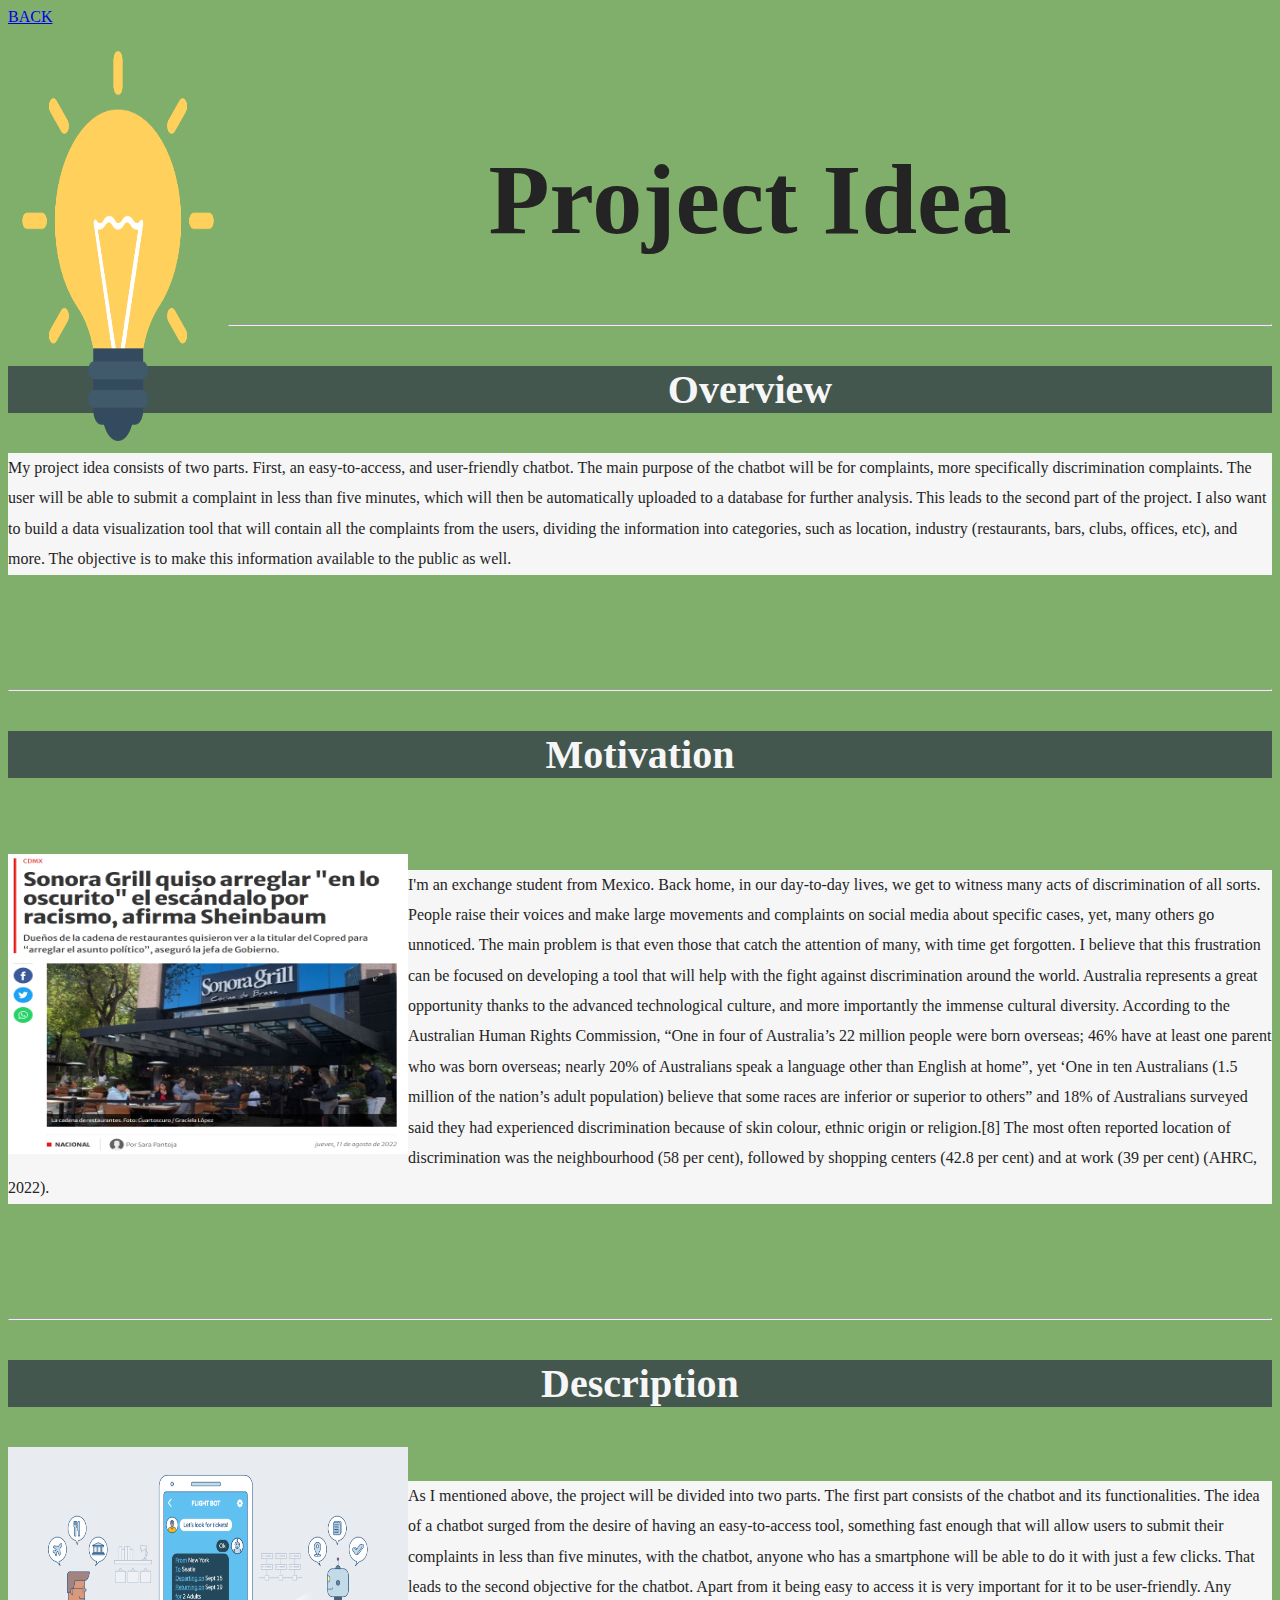
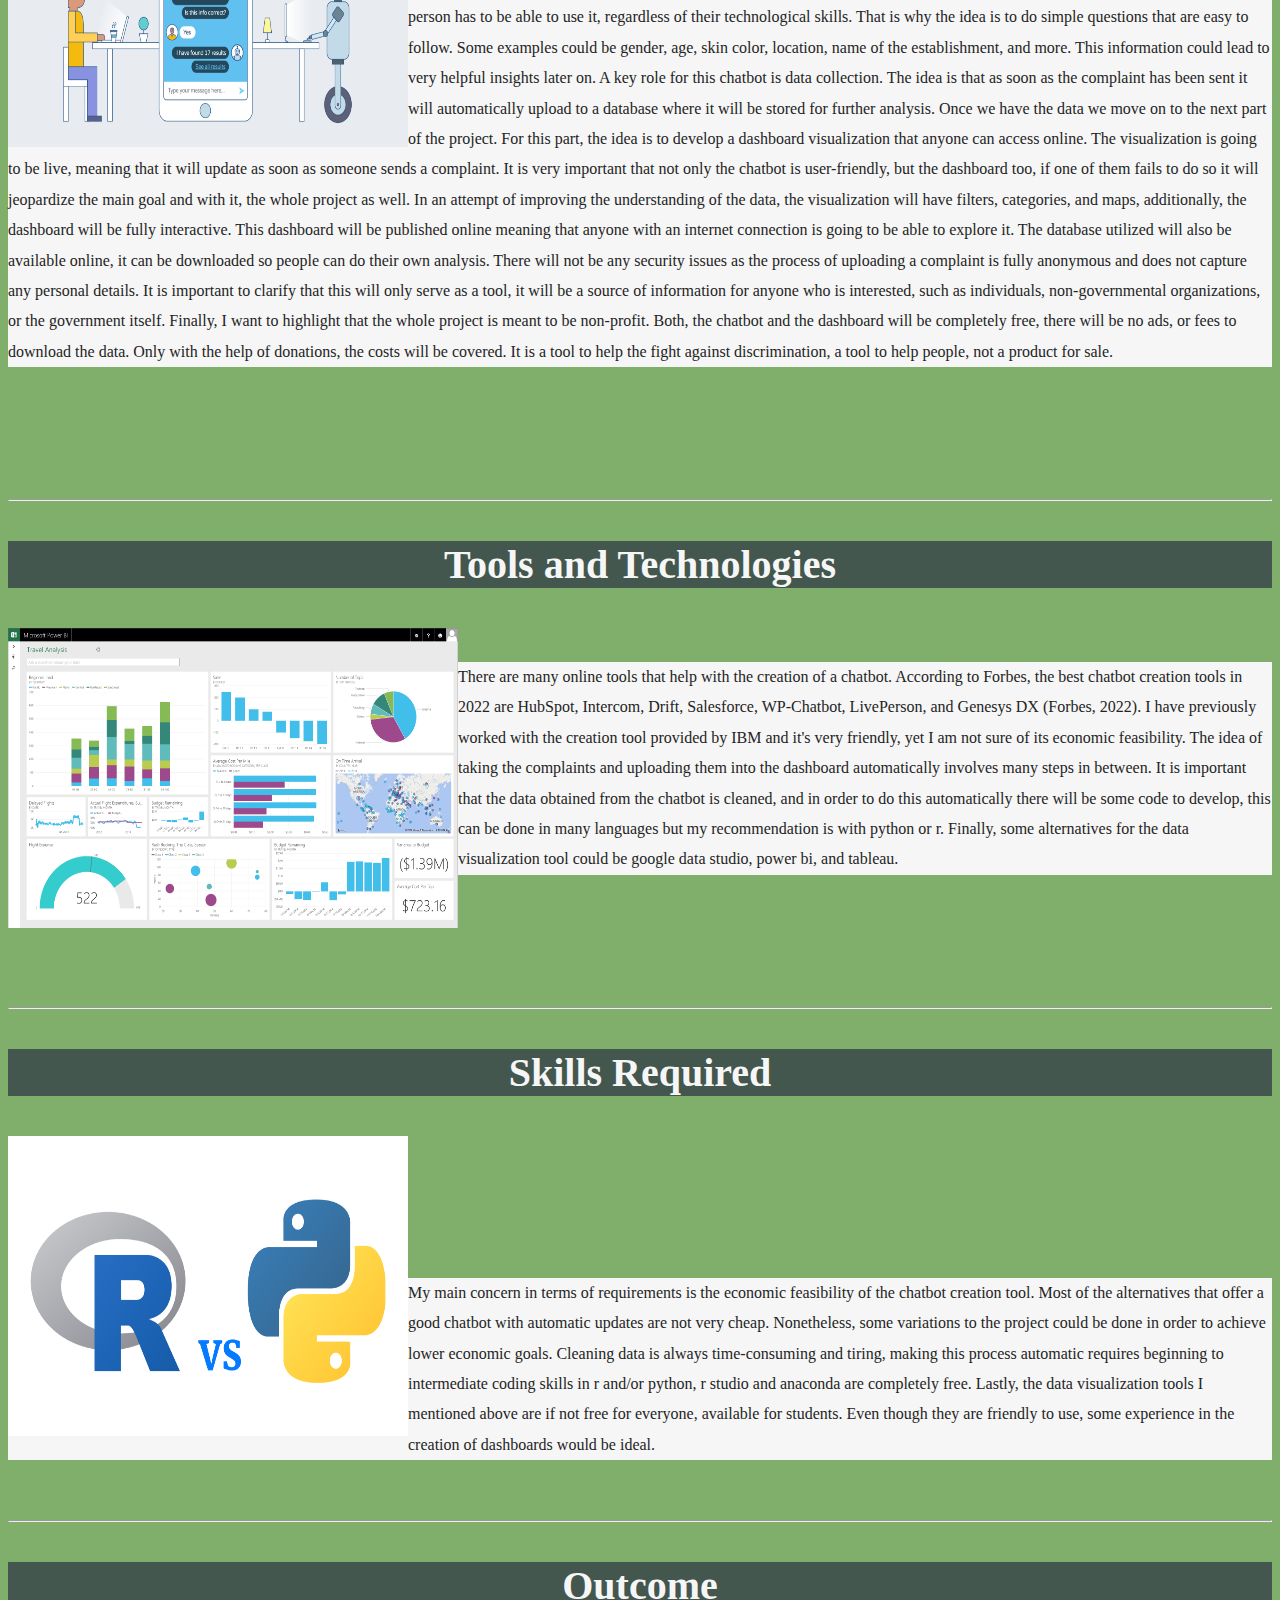
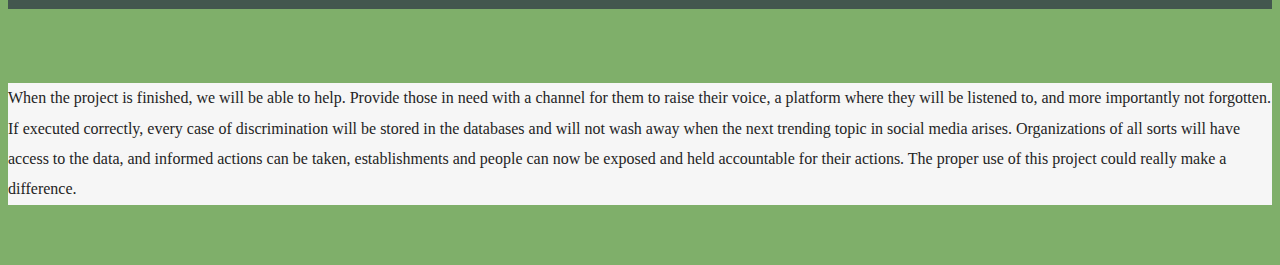
<file: idea.html>
<!DOCTYPE html>
<html lang="en" dir="ltr">
  <head>
    <meta charset="utf-8">
    <title>prueba</title>
    <link rel="stylesheet" type="text/css" href="idea.css"/>
  </head>
  <a href="index.html">BACK</a>
<h6 style="text-align:center;"><img src="foco.png" alt="foco" width="220" height="390">
  <br>
  <br>

<h1>Project Idea</h1>
  <hr>

<h3>Overview</h3>


<p>My project idea consists of two parts. First, an easy-to-access, and user-friendly chatbot. The main purpose of the chatbot will be for complaints, more specifically discrimination complaints. The user will be able to submit a complaint in less than five minutes, which will then be automatically uploaded to a database for further analysis. This leads to the second part of the project. I also want to build a data visualization tool that will contain all the complaints from the users, dividing the information into categories, such as location, industry (restaurants, bars, clubs, offices, etc), and more. The objective is to make this information available to the public as well.</p>
  <br>
  <br>
  <br>
  <br>
  <br>
  <hr>

<h3>Motivation</h3>
<br>

<br><img src="sonora.png" alt="me" width="400" height="300">

<p>I'm an exchange student from Mexico. Back home, in our day-to-day lives, we get to witness many acts of discrimination of all sorts. People raise their voices and make large movements and complaints on social media about specific cases, yet, many others go unnoticed. The main problem is that even those that catch the attention of many, with time get forgotten. I believe that this frustration can be focused on developing a tool that will help with the fight against discrimination around the world. Australia represents a great opportunity thanks to the advanced technological culture, and more importantly the immense cultural diversity. According to the Australian Human Rights Commission, “One in four of Australia’s 22 million people were born overseas; 46% have at least one parent who was born overseas; nearly 20% of Australians speak a language other than English at home”, yet ‘One in ten Australians (1.5 million of the nation’s adult population) believe that some races are inferior or superior to others”  and 18% of Australians surveyed said they had experienced discrimination because of skin colour, ethnic origin or religion.[8] The most often reported location of discrimination was the neighbourhood (58 per cent), followed by shopping centers (42.8 per cent) and at work (39 per cent) (AHRC, 2022).</p>
  <br>
  <br>
  <br>
  <br>
  <br>
  <hr>

<h3>Description</h3>

<img src="chatbot.png" alt="me" width="400" height="300">

  <br>
<p>As I mentioned above, the project will be divided into two parts. The first part consists of the chatbot and its functionalities. The idea of a chatbot surged from the desire of having an easy-to-access tool, something fast enough that will allow users to submit their complaints in less than five minutes, with the chatbot, anyone who has a smartphone will be able to do it with just a few clicks. That leads to the second objective for the chatbot. Apart from it being easy to access it is very important for it to be user-friendly. Any person has to be able to use it, regardless of their technological skills. That is why the idea is to do simple questions that are easy to follow. Some examples could be gender, age, skin color, location, name of the establishment, and more. This information could lead to very helpful insights later on. A key role for this chatbot is data collection. The idea is that as soon as the complaint has been sent it will automatically upload to a database where it will be stored for further analysis. Once we have the data we move on to the next part of the project. For this part, the idea is to develop a dashboard visualization that anyone can access online. The visualization is going to be live, meaning that it will update as soon as someone sends a complaint. It is very important that not only the chatbot is user-friendly, but the dashboard too, if one of them fails to do so it will jeopardize the main goal and with it, the whole project as well. In an attempt of improving the understanding of the data, the visualization will have filters, categories, and maps, additionally, the dashboard will be fully interactive. This dashboard will be published online meaning that anyone with an internet connection is going to be able to explore it. The database utilized will also be available online, it can be downloaded so people can do their own analysis. There will not be any security issues as the process of uploading a complaint is fully anonymous and does not capture any personal details. It is important to clarify that this will only serve as a tool, it will be a source of information for anyone who is interested, such as individuals, non-governmental organizations, or the government itself. Finally, I want to highlight that the whole project is meant to be non-profit. Both, the chatbot and the dashboard will be completely free, there will be no ads, or fees to download the data. Only with the help of donations, the costs will be covered. It is a tool to help the fight against discrimination, a tool to help people, not a product for sale. </p>

  <br>
  <br>
  <br>
  <br>
  <br>
  <br>
  <hr>

<h3>Tools and Technologies</h3>
<img src="tablero.png" alt="me" width="450" height="300">

<br>
<p>There are many online tools that help with the creation of a chatbot. According to Forbes, the best chatbot creation tools in 2022 are HubSpot, Intercom, Drift, Salesforce, WP-Chatbot, LivePerson, and Genesys DX (Forbes, 2022). I have previously worked with the creation tool provided by IBM and it's very friendly, yet I am not sure of its economic feasibility. The idea of taking the complaints and uploading them into the dashboard automatically involves many steps in between. It is important that the data obtained from the chatbot is cleaned, and in order to do this automatically there will be some code to develop, this can be done in many languages but my recommendation is with python or r. Finally, some alternatives for the data visualization tool could be google data studio, power bi, and tableau.</p>
<br>
<br>
<br>
<br>
<br>
<br>
<hr>

<h3>Skills Required</h3>
<img src="python.png" alt="me" width="400" height="300">
<br>
<br>
<br>
<br>
<br>
<br>
<br>
<p>My main concern in terms of requirements is the economic feasibility of the chatbot creation tool. Most of the alternatives that offer a good chatbot with automatic updates are not very cheap. Nonetheless, some variations to the project could be done in order to achieve lower economic goals. Cleaning data is always time-consuming and tiring, making this process automatic requires beginning to intermediate coding skills in r and/or python, r studio and anaconda are completely free. Lastly, the data visualization tools I mentioned above are if not free for everyone, available for students. Even though they are friendly to use, some experience in the creation of dashboards would be ideal. </p>

<br>
<br>
<hr>

<h3>Outcome</h3>
<br>
<p>When the project is finished, we will be able to help. Provide those in need with a channel for them to raise their voice, a platform where they will be listened to, and more importantly not forgotten. If executed correctly, every case of discrimination will be stored in the databases and will not wash away when the next trending topic in social media arises. Organizations of all sorts will have access to the data, and informed actions can be taken, establishments and people can now be exposed and held accountable for their actions. The proper use of this project could really make a difference.</p>

<br>
<br>
</file>
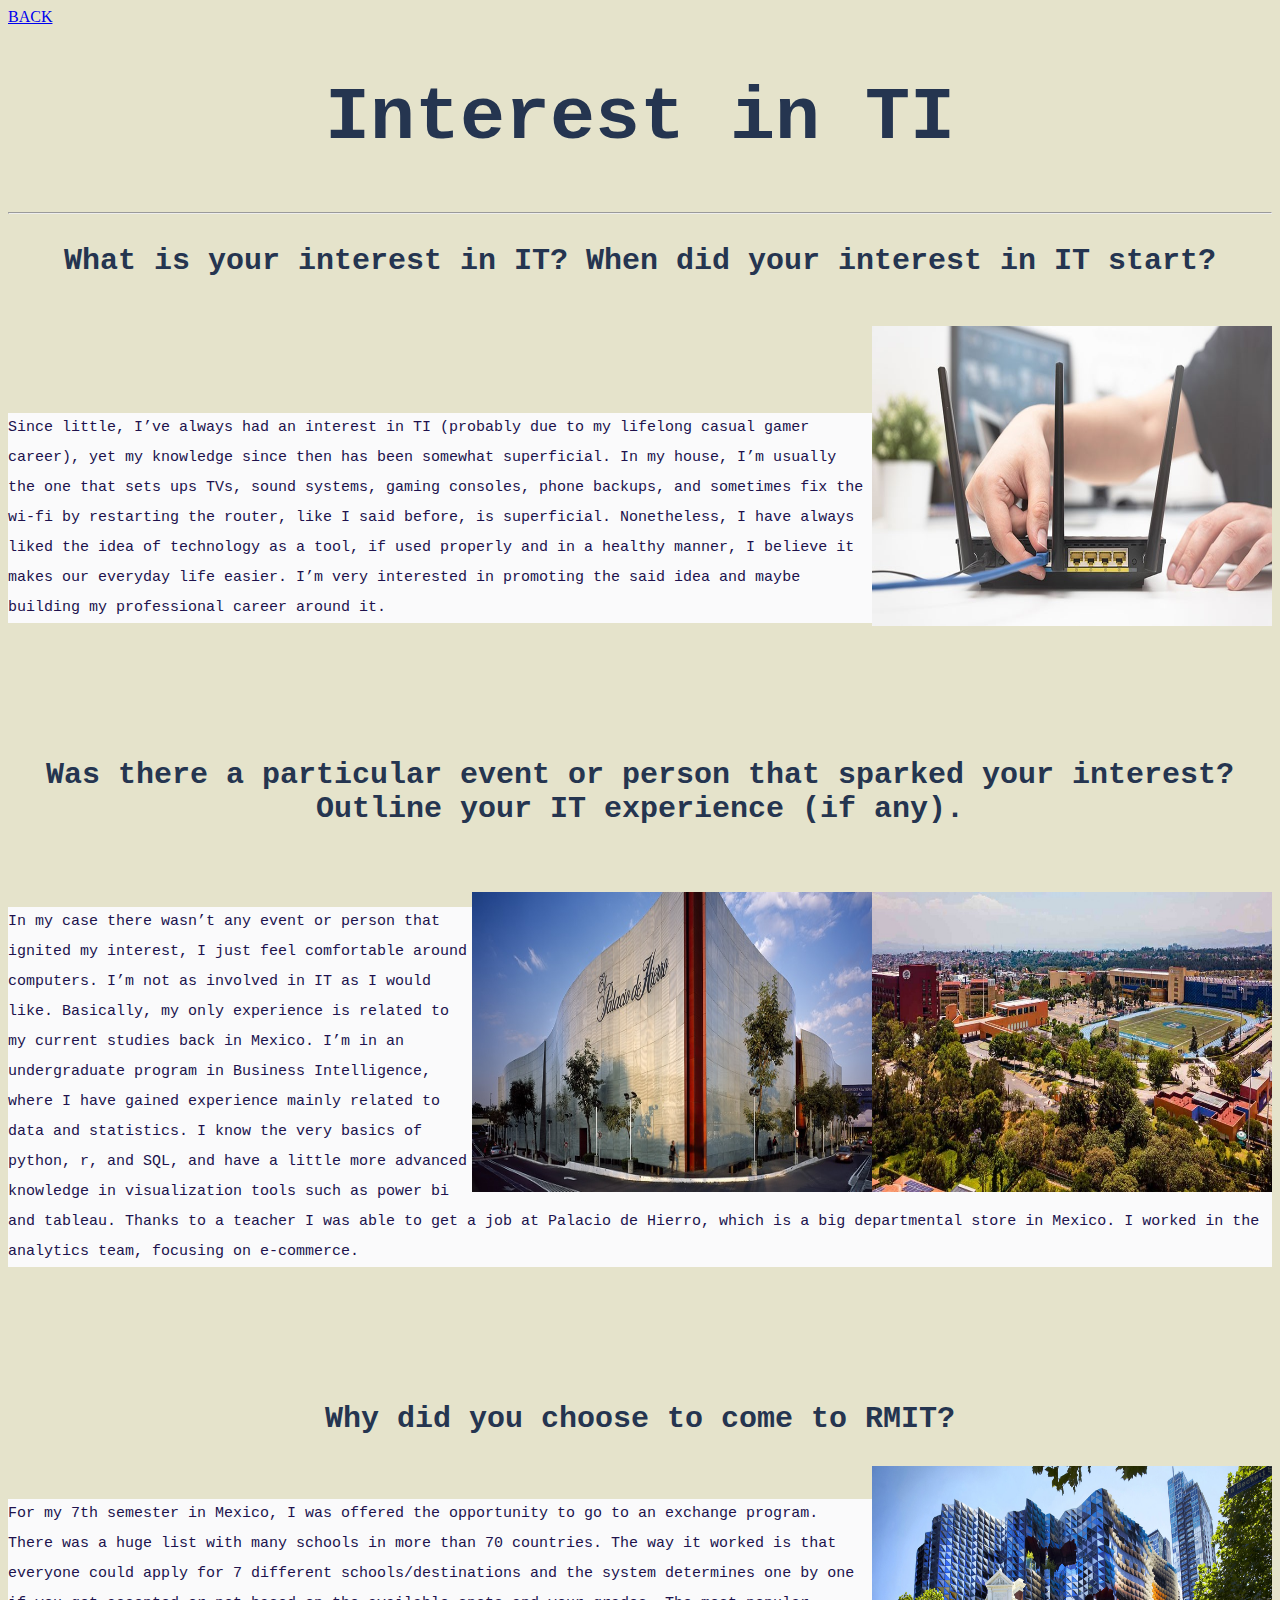
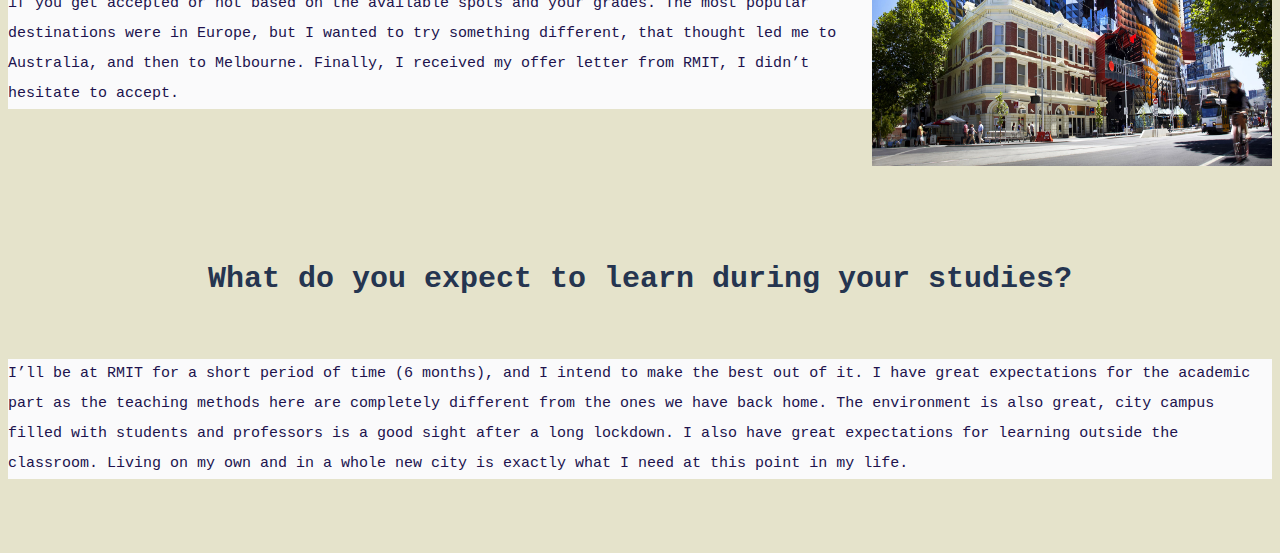
<file: interest.html>
<!DOCTYPE html>
<html lang="en" dir="ltr">
  <head>
    <meta charset="utf-8">
    <title>prueba</title>
    <link rel="stylesheet" type="text/css" href="interest.css"/>
  </head>
  <a href="index.html">BACK</a>

<h1>Interest in TI</h1>
  <hr>

<h3>What is your interest in IT? When did your interest in IT start?</h3>
  <br>
<img src="internet.jpg" alt="me" width="400" height="300">
  <br>
  <br>
  <br>
  <br>

<p>Since little, I’ve always had an interest in TI (probably due to my lifelong casual gamer career), yet my knowledge since then has been somewhat superficial. In my house, I’m usually the one that sets ups TVs, sound systems, gaming consoles, phone backups, and sometimes fix the wi-fi by restarting the router, like I said before, is superficial. Nonetheless, I have always liked the idea of technology as a tool, if used properly and in a healthy manner, I believe it makes our everyday life easier. I’m very interested in promoting the said idea and maybe building my professional career around it.</p>
  <br>
  <br>
  <br>
  <br>
  <br>

<h3>Was there a particular event or person that sparked your interest? Outline your IT experience (if any).</h3>
<br>

<br><img src="tec.jpg" alt="me" width="400" height="300"><img src="palacio.jpg" alt="me" width="400" height="300">

<p>In my case there wasn’t any event or person that ignited my interest, I just feel comfortable around computers. I’m not as involved in IT as I would like. Basically, my only experience is related to my current studies back in Mexico. I’m in an undergraduate program in Business Intelligence, where I have gained experience mainly related to data and statistics. I know the very basics of python, r, and SQL, and have a little more advanced knowledge in visualization tools such as power bi and tableau. Thanks to a teacher I was able to get a job at Palacio de Hierro, which is a big departmental store in Mexico. I worked in the analytics team, focusing on e-commerce.</p>
  <br>
  <br>
  <br>
  <br>
  <br>

<h3>Why did you choose to come to RMIT?</h3>

<img src="campus.jpg" alt="me" width="400" height="300">

  <br>
<p>For my 7th semester in Mexico, I was offered the opportunity to go to an exchange program. There was a huge list with many schools in more than 70 countries. The way it worked is that everyone could apply for 7 different schools/destinations and the system determines one by one if you get accepted or not based on the available spots and your grades. The most popular destinations were in Europe, but I wanted to try something different, that thought led me to Australia, and then to Melbourne. Finally, I received my offer letter from RMIT, I didn’t hesitate to accept.</p>

  <br>
  <br>
  <br>
  <br>
  <br>
  <br>

<h3>What do you expect to learn during your studies?</h3>
<br>
<p>I’ll be at RMIT for a short period of time (6 months), and I intend to make the best out of it. I have great expectations for the academic part as the teaching methods here are completely different from the ones we have back home. The environment is also great, city campus filled with students and professors is a good sight after a long lockdown. I also have great expectations for learning outside the classroom. Living on my own and in a whole new city is exactly what I need at this point in my life.</p>

<br>
<br>
</p>
</file>
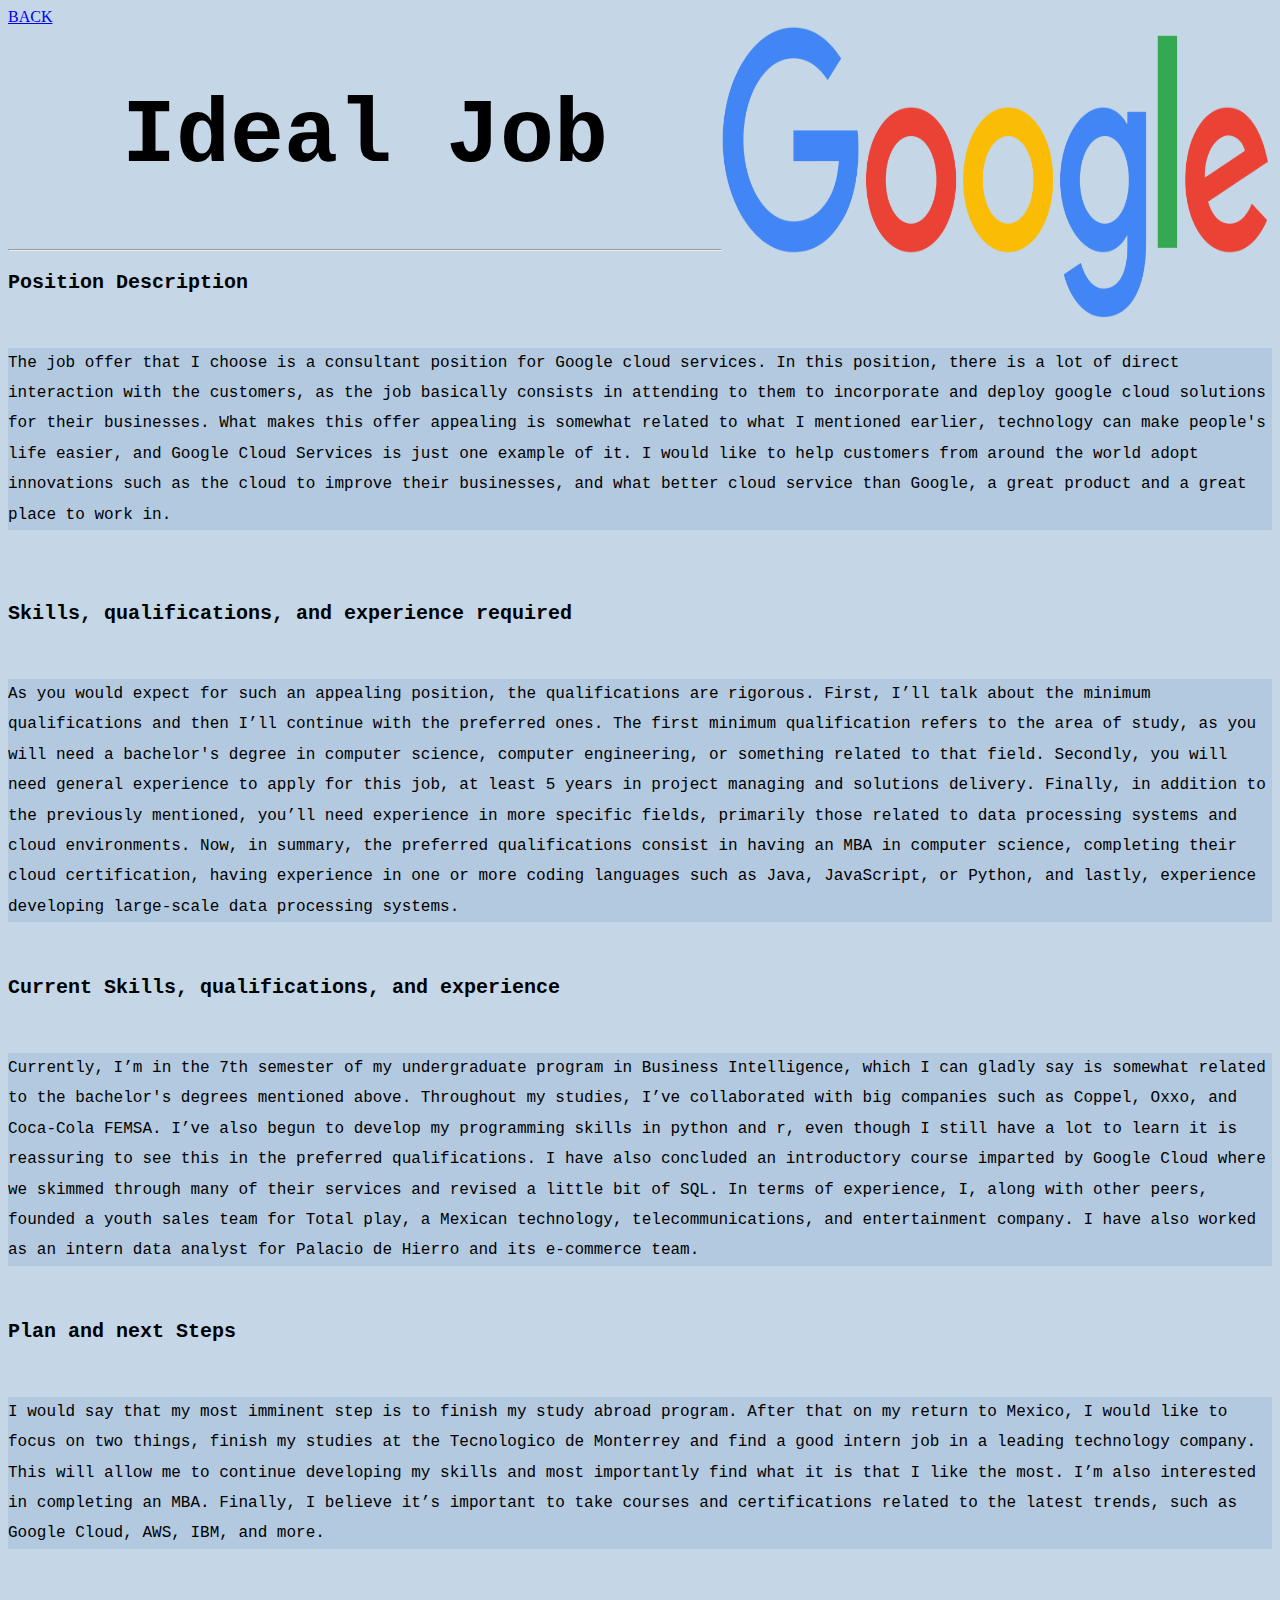
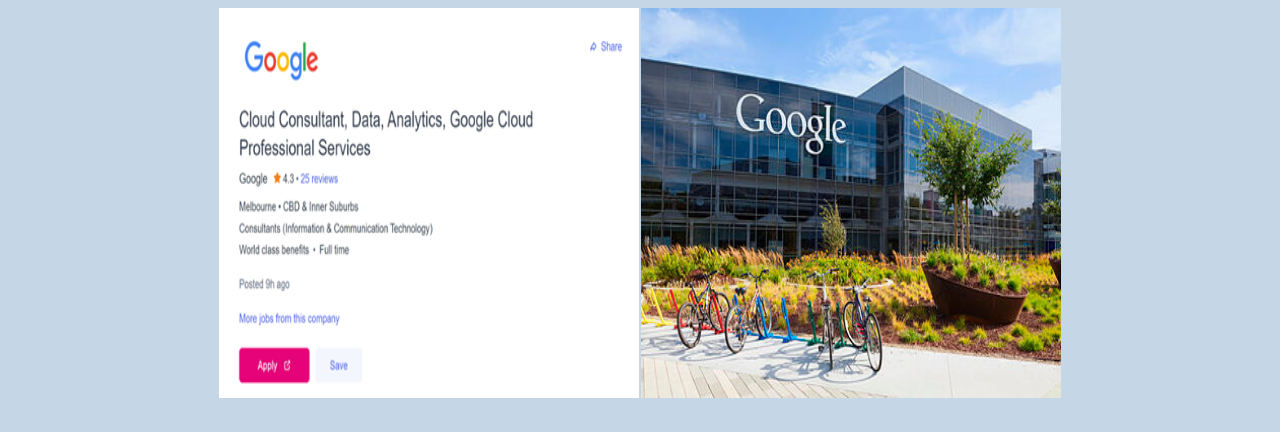
<file: job.html>
<!DOCTYPE html>
<html lang="en" dir="ltr">
  <head>
    <meta charset="utf-8">
    <title>prueba</title>
    <link rel="stylesheet" type="text/css" href="job.css"/>
  </head>

  <nav>
  <a href="index.html">BACK</a>
  </nav>

  <img src="google.png" alt="me" width="550" height="300" align="right">
<h1 align="center"> Ideal Job </h1>
  <hr>

<h3>Position Description</h3>
  <br>
      <p>
The job offer that I choose is a consultant position for Google cloud services. In this position, there is a lot of direct interaction with the customers, as the job basically consists in attending to them to incorporate and deploy google cloud solutions for their businesses. What makes this offer appealing is somewhat related to what I mentioned earlier, technology can make people's life easier, and Google Cloud Services is just one example of it. I would like to help customers from around the world adopt innovations such as the cloud to improve their businesses, and what better cloud service than Google, a great product and a great place to work in.
  </p>
  <br>
  <br>

<h3>Skills, qualifications, and experience required</h3>
  <br>
      <p>
As you would expect for such an appealing position, the qualifications are rigorous. First, I’ll talk about the minimum qualifications and then I’ll continue with the preferred ones. The first minimum qualification refers to the area of study, as you will need a bachelor's degree in computer science, computer engineering, or something related to that field. Secondly, you will need general experience to apply for this job, at least 5 years in project managing and solutions delivery. Finally, in addition to the previously mentioned, you’ll need experience in more specific fields, primarily those related to data processing systems and cloud environments. Now, in summary, the preferred qualifications consist in having an MBA in computer science, completing their cloud certification, having experience in one or more coding languages such as Java, JavaScript, or Python, and lastly, experience developing large-scale data processing systems.
  </p>
  <br>

<h3>Current Skills, qualifications, and experience </h3>
  <br>
      <p>
Currently, I’m in the 7th semester of my undergraduate program in Business Intelligence, which I can gladly say is somewhat related to the bachelor's degrees mentioned above. Throughout my studies, I’ve collaborated with big companies such as Coppel, Oxxo, and Coca-Cola FEMSA. I’ve also begun to develop my programming skills in python and r, even though I still have a lot to learn it is reassuring to see this in the preferred qualifications. I have also concluded an introductory course imparted by Google Cloud where we skimmed through many of their services and revised a little bit of SQL. In terms of experience, I, along with other peers, founded a youth sales team for Total play, a Mexican technology, telecommunications, and entertainment company. I have also worked as an intern data analyst for Palacio de Hierro and its e-commerce team.
  </p>
  <br>

<h3>Plan and next Steps </h3>
  <br>
      <p>
I would say that my most imminent step is to finish my study abroad program. After that on my return to Mexico, I would like to focus on two things, finish my studies at the Tecnologico de Monterrey and find a good intern job in a leading technology company. This will allow me to continue developing my skills and most importantly find what it is that I like the most. I’m also interested in completing an MBA. Finally, I believe it’s important to take courses and certifications related to the latest trends, such as Google Cloud, AWS, IBM, and more.
  </p>
  <br>

<h6 style="text-align:center;"><img src="trabajo.png" alt="trabajo" width="420" height="390">   <img src="oficinas.jpg" alt="golf" width="420" height="390">
</file>
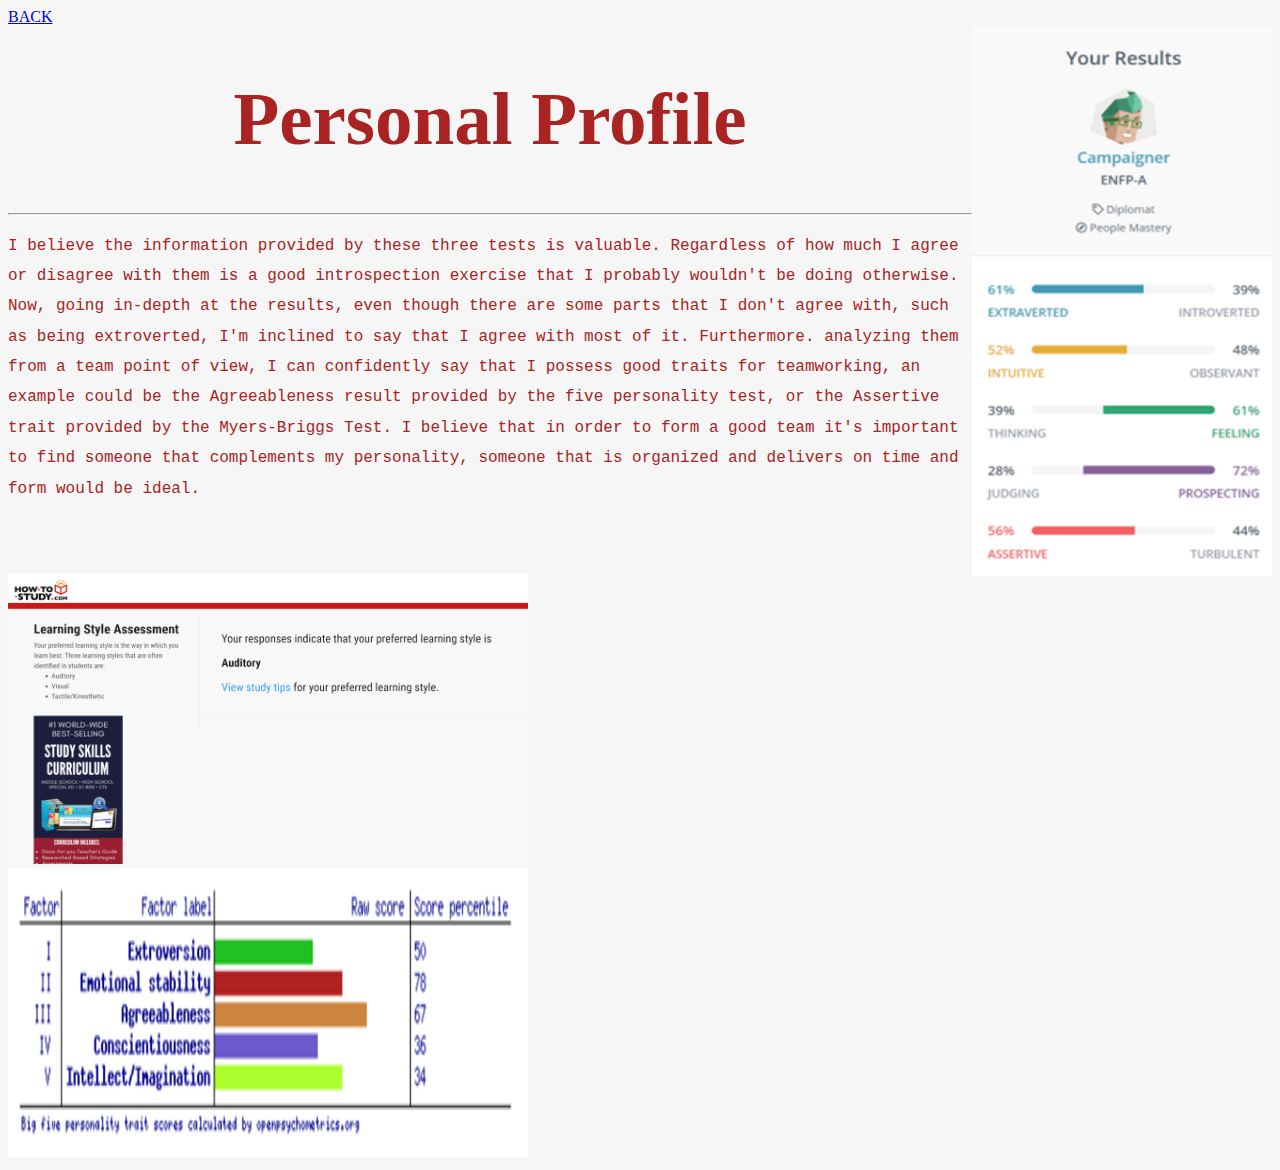
<file: profile.html>
<!DOCTYPE html>
<html lang="en" dir="ltr">
  <head>
    <meta charset="utf-8">
    <title>prueba</title>
    <link rel="stylesheet" type="text/css" href="profile.css"/>
  </head>

  <nav>
  <a href="index.html">BACK</a>
  </nav>

  <img src="myers.png" alt="me" width="300" height="550" align="right"">
<h1 align="center"> Personal Profile </h1>
  <hr>


<p>I believe the information provided by these three tests is valuable. Regardless of how much I agree or disagree with them is a good introspection exercise that I probably wouldn't be doing otherwise. Now, going in-depth at the results, even though there are some parts that I don't agree with, such as being extroverted, I'm inclined to say that I agree with most of it. Furthermore. analyzing them from a team point of view, I can confidently say that I possess good traits for teamworking, an example could be the Agreeableness result provided by the five personality test, or the Assertive trait provided by the Myers-Briggs Test. I believe that in order to form a good team it's important to find someone that complements my personality, someone that is organized and delivers on time and form would be ideal.</p>
<br>
<br>
<br>

<img src="learnings.png" alt="padel" width="520" height="290">   <img src="big5.png" alt="golf" width="520" height="290">
</file>
<file: idea.css>
body {
  background-color:		#7faf6a;
}
h1 {
  color: 		#242424;font-size:100px;
  font-family: 'Optima', sans-sans-serif; text-align:center;
}
h2 {
  color: #b6b19b;font-size:40px;
  font-family: 'Courier New', monospace;
}
h3 {
  color: 		#f6f6f6;font-size:40px;
  font-family: 'Optima', sans-sans-serif; text-align:center;
    background:		#43574e;

}
p {
  color: 		#242424;
  background:	#f6f6f6;
  line-height: 1.9;
  font-family: 'Optima', sans-sans-serif;

}
img{
  float: left;
}
</file>
<file: interest.css>
body {
  background-color:	#e5e3cb;
}
h1 {
  color: 	#253550;font-size:75px;
  font-family: 'Garamond ', monospace;
  text-align: center;

}
h2 {
  color: 	#253550;font-size:40px;
  font-family: 'Garamond ', monospace;
}
h3 {
  color: 	#253550;font-size:30px;
  font-family: 'Garamond ', monospace;
  text-align:center;
}
p {
  color: 	#20124d;
  font-size:15px;
  background:		#fafafb;
  line-height: 2;
  font-family: 'Garamond', monospace;

}
img{
  float: right;
}
</file>
<file: job.css>
body {
  background-color:		#c5d6e7;
}
h1 {
  color: 	#black;font-size:90px;
  font-family: 'Acme', monospace;
}
h2 {
  color: #black;font-size:40px;
  font-family: 'Acme', monospace;
}
h3 {
  color: 	#black;font-size:20px;
  font-family: 'Acme', monospace;
}
p {
  color: 	#black;
  background:		#b3c9df;
  line-height: 1.9;
  font-family: 'Acme', monospace;
</file>
<file: profile.css>
body {
  background-color:	#f6f6f6;
}
h1 {
  color: 	#a92323;font-size:75px;
  font-family: 'Luminari ', Fantasy;
}
h2 {
  color: #b6b19b;font-size:40px;
  font-family: 'Luminari ', Fantasy;
}
h3 {
  color: 		#fd4347;font-size:20px;
  font-family: 'Luminari ', Fantasy;
}
p {
  color: 	#a92323;

  line-height: 1.9;
font-family: 'Courier New', monospace;
</file>
